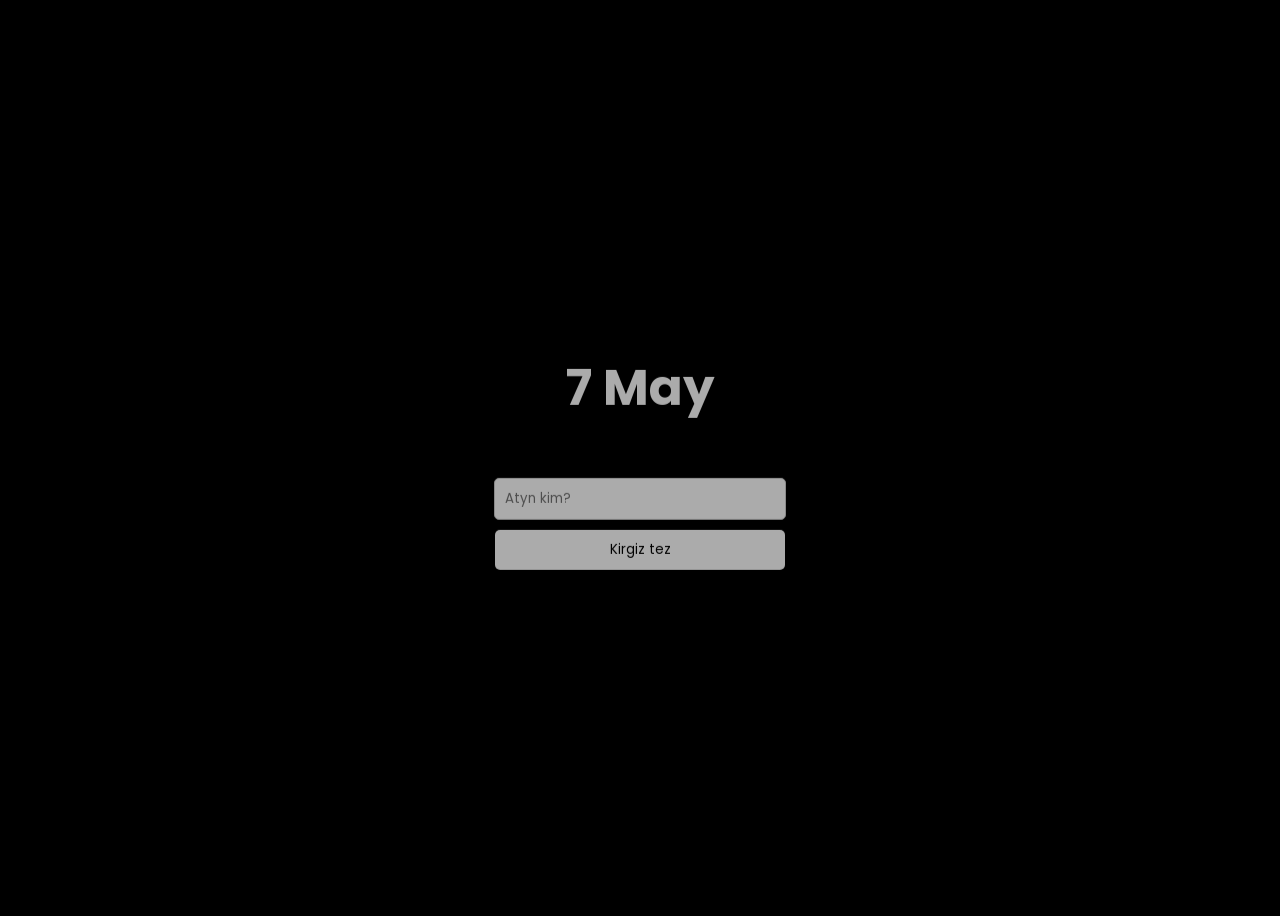
<file: index.html>
<!DOCTYPE html>
<html lang="en">
<head>
    <meta charset="UTF-8">
    <meta name="viewport" content="width=device-width, initial-scale=1.0">
    <link rel="stylesheet" href="style.css">
    <script src="https://cdnjs.cloudflare.com/ajax/libs/gsap/3.5.1/gsap.min.js"></script>
    <title>7 мамыр</title>
</head>
<body>
    <div class="login-container">
        <h2>7 May</h2>
        <form id="loginForm">
            <input type="text" id="username" placeholder="Atyn kim?" required>
            <button type="submit">Kirgiz tez</button>
        </form>
        <p id="errorMessage" style="color: red;"></p>
    </div>

    <script>
        document.getElementById("loginForm").addEventListener("submit", function(event) {
        event.preventDefault(); 
        let username = document.getElementById("username").value.trim(); // Remove spaces
        
        // List of valid names and their respective pages
        let users = {
            "Алихан": "alikhan.html",
            "Айхан": "aikhan.html",
            "Бейбарыс": "bib.html",
            "Ержалғас": "erj.html",
            "Берік": "ber.html",
            "Нурбек": "nur.html",
            "Заңғар": "zan.html",
            "Бахтияр": "baha.html",
            "Нұрсұлтан": "nurs.html",
            "Бименде": "bim.html",
            "Нұрболат": "nurb.html",
            "Сұлтан": "sult.html",
            "Арымбай Дидар": "did.html",
            "Тимур": "tim.html",
            "Жарылқасын": "jar.html",
            "Базарбай": "baz.html",
            "Мухитов Дидар": "dida.html",
            "Сүйіндік": "sui.html",
            "Досым": "dos.html",
            "Жансерік":"jans.html",
            "Қуат":"kuat.html"
        };

        // Redirect if the name exists in the list
        if (users[username]) {
            window.location.href = users[username];
        } else {
            document.getElementById("errorMessage").textContent = "Атынды дұрыс жазшиш";
        }
        });

        gsap.from('.login-container', {opacity: 0, duration: 1, delay:1, y: 30});
    </script>
</body>
</html>
</file>
<file: style.css>
@import url('https://fonts.googleapis.com/css2?family=Poppins:wght@400;500;600&display=swap');
body {
    font-family: 'Poppins', sans-serif;
    background-color: #000000;
    display: flex;
    justify-content: center;
    align-items: center;
    height: 100vh;
}
.login-container {
    background: black;
    color: white;
    padding: 20px;
    border-radius: 8px;
    box-shadow: 0 0 10px rgba(0, 0, 0, 0.1);
    width: 300px;
    text-align: center;
}
input {
    width: 90%;
    padding: 10px;
    margin: 10px 0;
    border: 1px solid #ccc;
    border-radius: 5px;
    font-family: 'Poppins', sans-serif;;
}
button {
    width: 290px;
    font-family: 'Poppins', sans-serif;;
    padding: 10px;
    background-color: white;
    color: black;
    border: none;
    border-radius: 5px;
    cursor: pointer;
}
button:hover {
    background-color: #ccc;
}
h2{
    font-size: 50px;
    margin-left: 0px;
    margin-top: 1px;
}
</file>
